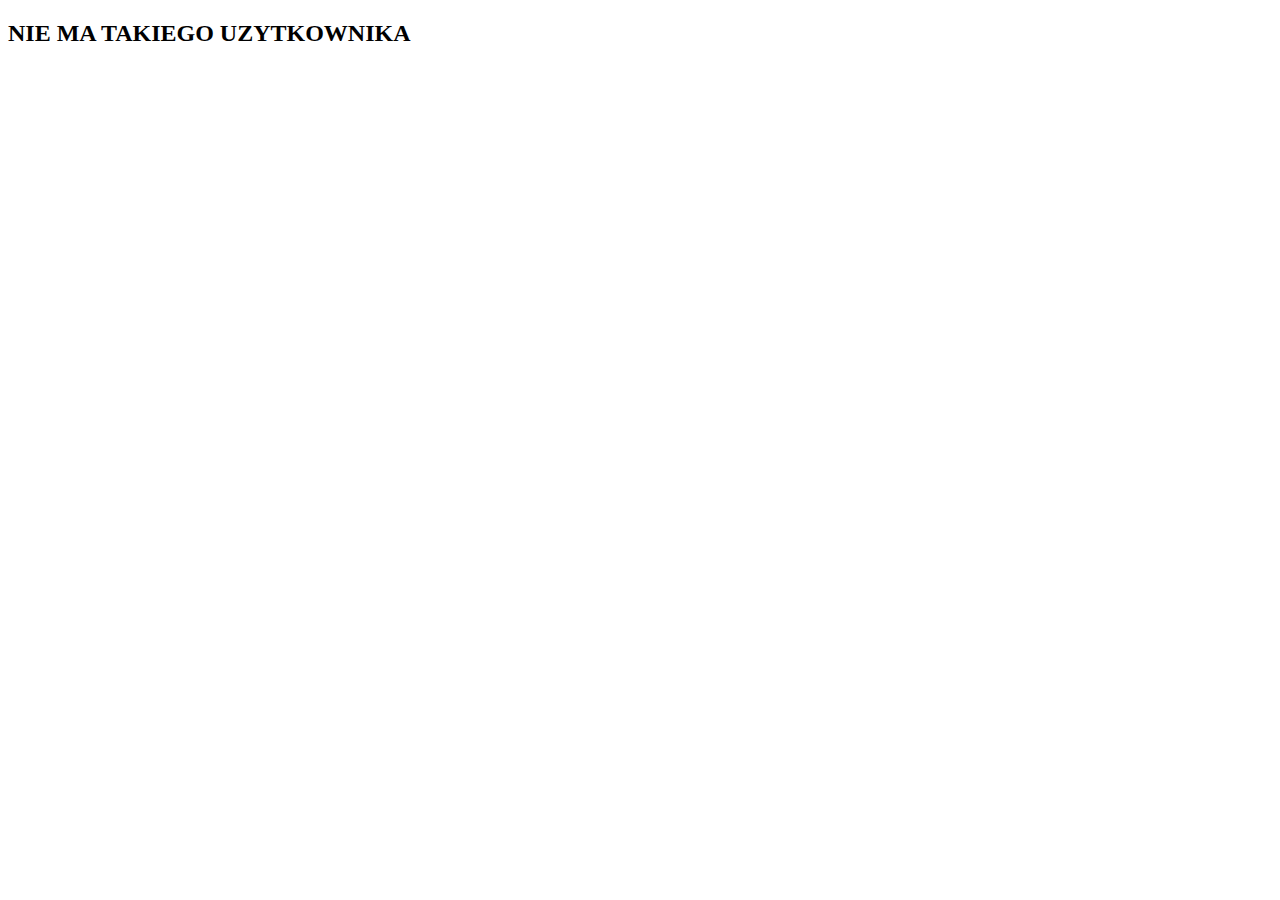
<file: AplikacjaW/templates/AplikacjaW/test.html>
<!DOCTYPE html>
<html>
<head>
<style>
table {
  font-family: arial, sans-serif;
  border-collapse: collapse;
  width: 100%;
}

td, th {
  border: 1px solid #dddddd;
  text-align: left;
  padding: 8px;
}

tr:nth-child(even) {
  background-color: #dddddd;
}

</style>
</head>
<body>

<h2>NIE MA TAKIEGO UZYTKOWNIKA</h2>
</file>
